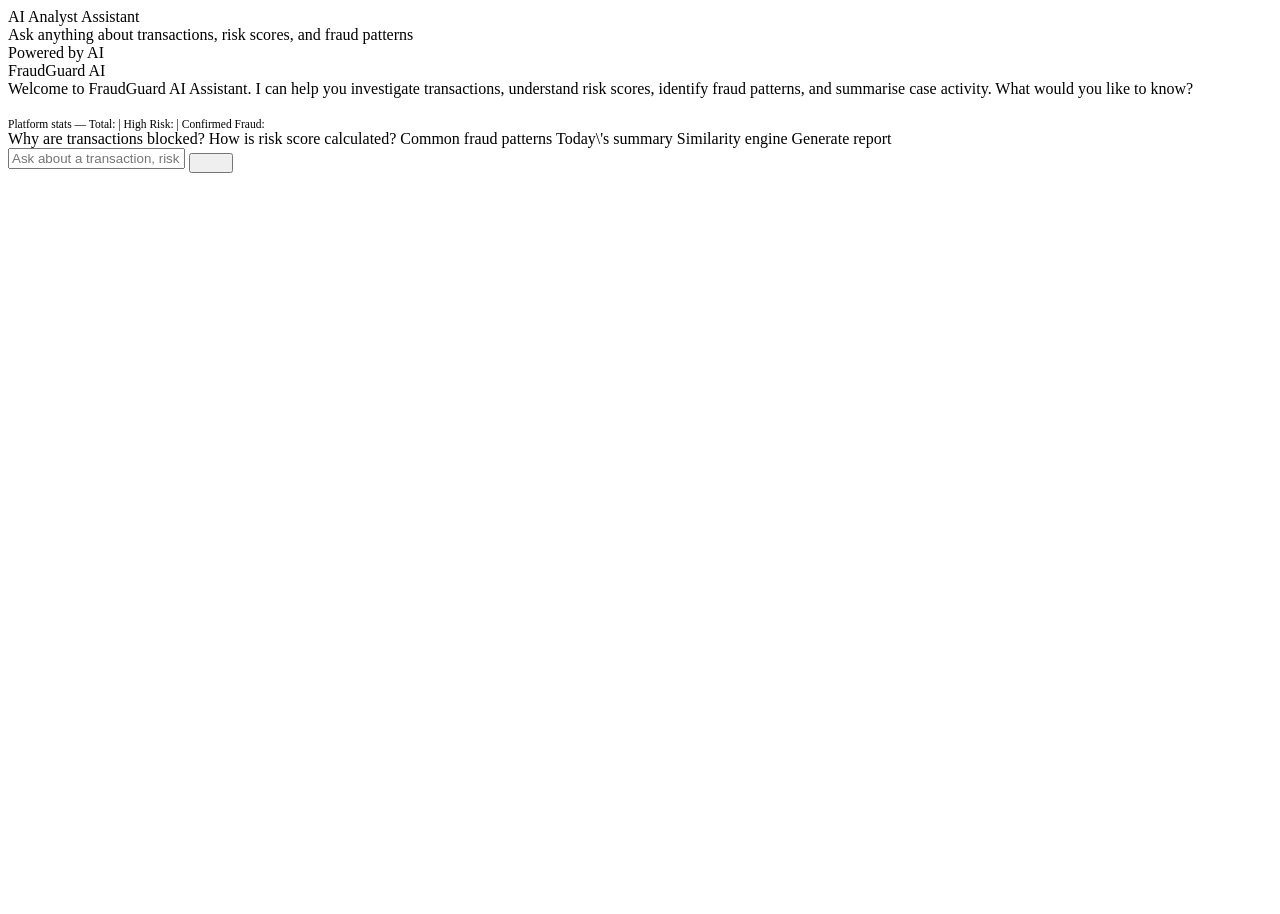
<file: target/classes/templates/chat/index.html>
<!DOCTYPE html>
<html lang="en" xmlns:th="http://www.thymeleaf.org">
<head th:replace="~{fragments/layout :: head('AI Assistant')}"></head>
<body style="display:flex;">
<div th:replace="~{fragments/layout :: sidebar}"></div>
<div class="main-content">
    <div class="topbar">
        <div>
            <div class="topbar-title">AI Analyst Assistant</div>
            <div class="topbar-breadcrumb">Ask anything about transactions, risk scores, and fraud patterns</div>
        </div>
        <div class="ms-auto">
            <span class="ai-badge"><i class="bi bi-robot"></i> Powered by AI</span>
        </div>
    </div>

    <div class="page-content" style="padding:0;display:flex;flex-direction:column;height:calc(100vh - 56px);">
        <div class="chat-messages" id="chatMessages">
            <!-- Welcome message -->
            <div class="message-ai">
                <div class="message-sender">FraudGuard AI</div>
                <div class="message-body">
                    Welcome to FraudGuard AI Assistant. I can help you investigate transactions, understand risk scores, identify fraud patterns, and summarise case activity. What would you like to know?
                    <div style="margin-top:10px;padding-top:10px;border-top:1px solid var(--border-color);font-size:0.72rem;color:var(--text-secondary);">
                        Platform stats — Total: <strong th:text="${stats.total}" style="color:var(--text-primary);"></strong> |
                        High Risk: <strong th:text="${stats.highRisk}" style="color:var(--accent-red);"></strong> |
                        Confirmed Fraud: <strong th:text="${stats.confirmedFraud}" style="color:var(--accent-yellow);"></strong>
                    </div>
                </div>
            </div>
        </div>

        <!-- Suggestions -->
        <div class="chat-suggestions">
            <span class="suggestion-pill" onclick="useSuggestion('Why are transactions getting blocked?')">Why are transactions blocked?</span>
            <span class="suggestion-pill" onclick="useSuggestion('Explain how the risk score is calculated')">How is risk score calculated?</span>
            <span class="suggestion-pill" onclick="useSuggestion('What are the most common fraud patterns?')">Common fraud patterns</span>
            <span class="suggestion-pill" onclick="useSuggestion('Summarize today\'s fraud activity')">Today\'s summary</span>
            <span class="suggestion-pill" onclick="useSuggestion('How does the Fraud Similarity Engine work?')">Similarity engine</span>
            <span class="suggestion-pill" onclick="useSuggestion('How do I generate an investigation report?')">Generate report</span>
        </div>

        <!-- Input -->
        <div class="chat-input-area">
            <form id="chatForm" class="d-flex gap-2 w-100">
                <input type="text" id="chatInput" class="form-control-dark flex-fill"
                       placeholder="Ask about a transaction, risk score, fraud pattern..."
                       autocomplete="off"/>
                <button type="submit" class="btn-primary-custom" style="padding:8px 20px;">
                    <i class="bi bi-send-fill"></i>
                </button>
            </form>
        </div>
    </div>
</div>
<div th:replace="~{fragments/layout :: scripts}"></div>
</body>
</html>
</file>
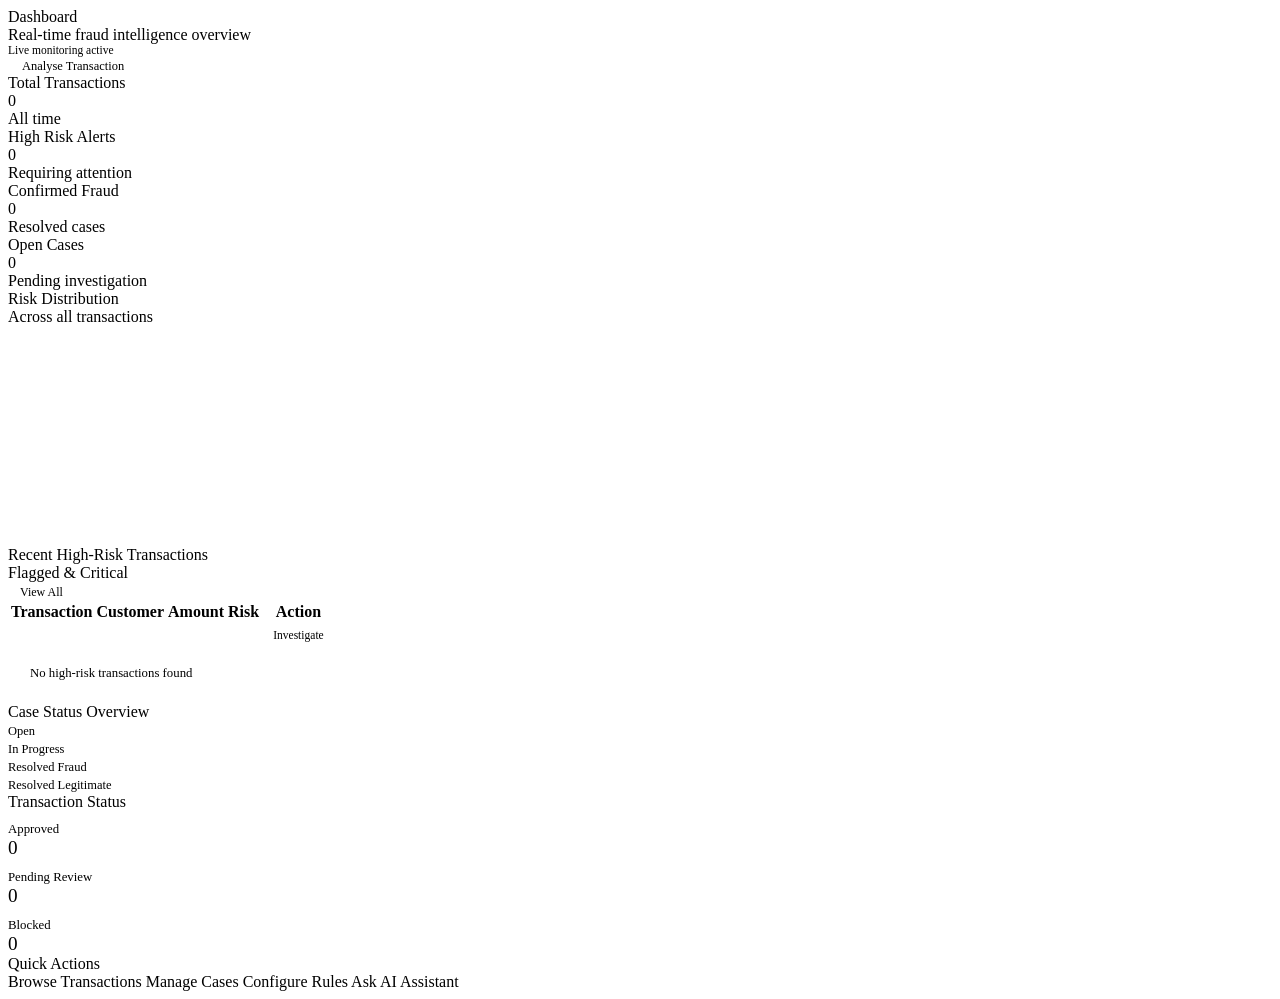
<file: target/classes/templates/dashboard/index.html>
<!DOCTYPE html>
<html lang="en" xmlns:th="http://www.thymeleaf.org" xmlns:sec="http://www.thymeleaf.org/extras/spring-security">
<head th:replace="~{fragments/layout :: head('Dashboard')}"></head>
<body style="display:flex;">

<div th:replace="~{fragments/layout :: sidebar}"></div>

<div class="main-content">
    <div class="topbar">
        <div>
            <div class="topbar-title">Dashboard</div>
            <div class="topbar-breadcrumb">Real-time fraud intelligence overview</div>
        </div>
        <div class="ms-auto d-flex align-items-center gap-3">
            <div style="font-size:0.72rem;color:var(--text-secondary);">
                <i class="bi bi-circle-fill text-accent-green" style="font-size:0.5rem;"></i>
                Live monitoring active
            </div>
            <a th:href="@{/transactions}" class="btn-primary-custom" style="padding:6px 14px;font-size:0.78rem;">
                <i class="bi bi-plus-lg"></i> Analyse Transaction
            </a>
        </div>
    </div>

    <div class="page-content">
        <!-- Flash messages -->
        <div th:if="${success}" class="alert-custom alert-success"><i class="bi bi-check-circle-fill"></i> <span th:text="${success}"></span></div>
        <div th:if="${error}" class="alert-custom alert-error"><i class="bi bi-exclamation-triangle-fill"></i> <span th:text="${error}"></span></div>

        <!-- KPI Cards -->
        <div class="row g-3 mb-4">
            <div class="col-6 col-lg-3">
                <div class="stat-card">
                    <div class="d-flex align-items-center justify-content-between">
                        <div>
                            <div class="stat-label">Total Transactions</div>
                            <div class="stat-value" th:text="${stats.total}">0</div>
                            <div class="stat-sub">All time</div>
                        </div>
                        <div class="stat-icon" style="background:var(--accent-blue-dim);color:var(--accent-blue);">
                            <i class="bi bi-arrow-left-right"></i>
                        </div>
                    </div>
                </div>
            </div>
            <div class="col-6 col-lg-3">
                <div class="stat-card">
                    <div class="d-flex align-items-center justify-content-between">
                        <div>
                            <div class="stat-label">High Risk Alerts</div>
                            <div class="stat-value text-accent-red" th:text="${stats.highRisk}">0</div>
                            <div class="stat-sub">Requiring attention</div>
                        </div>
                        <div class="stat-icon" style="background:var(--accent-red-dim);color:var(--accent-red);">
                            <i class="bi bi-exclamation-octagon-fill"></i>
                        </div>
                    </div>
                </div>
            </div>
            <div class="col-6 col-lg-3">
                <div class="stat-card">
                    <div class="d-flex align-items-center justify-content-between">
                        <div>
                            <div class="stat-label">Confirmed Fraud</div>
                            <div class="stat-value text-accent-yellow" th:text="${stats.confirmedFraud}">0</div>
                            <div class="stat-sub">Resolved cases</div>
                        </div>
                        <div class="stat-icon" style="background:var(--accent-yellow-dim);color:var(--accent-yellow);">
                            <i class="bi bi-shield-x"></i>
                        </div>
                    </div>
                </div>
            </div>
            <div class="col-6 col-lg-3">
                <div class="stat-card">
                    <div class="d-flex align-items-center justify-content-between">
                        <div>
                            <div class="stat-label">Open Cases</div>
                            <div class="stat-value text-accent-purple" th:text="${caseStats.open}">0</div>
                            <div class="stat-sub">Pending investigation</div>
                        </div>
                        <div class="stat-icon" style="background:var(--accent-purple-dim);color:var(--accent-purple);">
                            <i class="bi bi-folder2-open"></i>
                        </div>
                    </div>
                </div>
            </div>
        </div>

        <!-- Second row: chart + recent alerts -->
        <div class="row g-3 mb-4">
            <div class="col-lg-5">
                <div class="card-dark h-100">
                    <div class="card-header-custom">
                        <div>
                            <div class="card-title">Risk Distribution</div>
                            <div class="card-subtitle">Across all transactions</div>
                        </div>
                    </div>
                    <div style="height:220px;position:relative;">
                        <canvas id="riskChart"></canvas>
                    </div>
                    <!-- Inject chart data -->
                    <script th:inline="javascript">
                        var labels = [], values = [];
                        /*[[${stats.riskDistribution}]]*/ var dist = [];
                        dist.forEach(row => { labels.push(String(row[0])); values.push(Number(row[1])); });
                        window._riskData = { labels, values };
                    </script>
                </div>
            </div>

            <div class="col-lg-7">
                <div class="card-dark h-100">
                    <div class="card-header-custom">
                        <div>
                            <div class="card-title">Recent High-Risk Transactions</div>
                            <div class="card-subtitle">Flagged &amp; Critical</div>
                        </div>
                        <a th:href="@{/transactions?riskLevel=HIGH}" class="btn-outline-custom" style="padding:5px 12px;font-size:0.75rem;">View All</a>
                    </div>
                    <table class="table-dark-custom w-100">
                        <thead>
                        <tr>
                            <th>Transaction</th>
                            <th>Customer</th>
                            <th>Amount</th>
                            <th>Risk</th>
                            <th>Action</th>
                        </tr>
                        </thead>
                        <tbody>
                        <tr th:each="tx : ${stats.recentHighRisk}">
                            <td><span class="txn-id" th:text="${tx.transactionId}"></span></td>
                            <td style="font-size:0.8rem;" th:text="${tx.customerName}"></td>
                            <td style="font-size:0.8rem;" th:text="${#numbers.formatDecimal(tx.amount,1,2) + ' ' + tx.currency}"></td>
                            <td>
                                <span class="risk-badge" th:classappend="'risk-' + ${tx.riskLevel}" th:text="${tx.riskLevel}"></span>
                            </td>
                            <td>
                                <a th:href="@{/transactions/{id}(id=${tx.transactionId})}" class="btn-outline-custom" style="padding:3px 10px;font-size:0.72rem;">
                                    Investigate
                                </a>
                            </td>
                        </tr>
                        <tr th:if="${#lists.isEmpty(stats.recentHighRisk)}">
                            <td colspan="5" class="text-center" style="color:var(--text-muted);font-size:0.8rem;padding:20px;">No high-risk transactions found</td>
                        </tr>
                        </tbody>
                    </table>
                </div>
            </div>
        </div>

        <!-- Case stats -->
        <div class="row g-3">
            <div class="col-lg-4">
                <div class="card-dark">
                    <div class="card-title mb-3">Case Status Overview</div>
                    <div class="d-flex flex-column gap-3">
                        <div>
                            <div class="d-flex justify-content-between mb-1">
                                <span style="font-size:0.78rem;color:var(--text-secondary);">Open</span>
                                <span style="font-size:0.78rem;font-weight:700;" th:text="${caseStats.open}" class="text-accent-yellow"></span>
                            </div>
                            <div class="progress-dark"><div class="progress-bar bg-warning" th:style="'width:' + ${caseStats.open * 20} + '%'"></div></div>
                        </div>
                        <div>
                            <div class="d-flex justify-content-between mb-1">
                                <span style="font-size:0.78rem;color:var(--text-secondary);">In Progress</span>
                                <span style="font-size:0.78rem;font-weight:700;" th:text="${caseStats.inProgress}" class="text-accent-blue"></span>
                            </div>
                            <div class="progress-dark"><div class="progress-bar bg-primary" th:style="'width:' + ${caseStats.inProgress * 20} + '%'"></div></div>
                        </div>
                        <div>
                            <div class="d-flex justify-content-between mb-1">
                                <span style="font-size:0.78rem;color:var(--text-secondary);">Resolved Fraud</span>
                                <span style="font-size:0.78rem;font-weight:700;" th:text="${caseStats.resolvedFraud}" class="text-accent-red"></span>
                            </div>
                            <div class="progress-dark"><div class="progress-bar bg-danger" th:style="'width:' + ${caseStats.resolvedFraud * 20} + '%'"></div></div>
                        </div>
                        <div>
                            <div class="d-flex justify-content-between mb-1">
                                <span style="font-size:0.78rem;color:var(--text-secondary);">Resolved Legitimate</span>
                                <span style="font-size:0.78rem;font-weight:700;" th:text="${caseStats.resolvedLegitimate}" class="text-accent-green"></span>
                            </div>
                            <div class="progress-dark"><div class="progress-bar bg-success" th:style="'width:' + ${caseStats.resolvedLegitimate * 20} + '%'"></div></div>
                        </div>
                    </div>
                </div>
            </div>

            <div class="col-lg-4">
                <div class="card-dark">
                    <div class="card-title mb-3">Transaction Status</div>
                    <div class="d-flex flex-column gap-3">
                        <div class="d-flex align-items-center justify-content-between">
                            <div class="d-flex align-items-center gap-2">
                                <div style="width:8px;height:8px;border-radius:50%;background:var(--accent-green);"></div>
                                <span style="font-size:0.8rem;color:var(--text-secondary);">Approved</span>
                            </div>
                            <span class="stat-value" style="font-size:1.2rem;" th:text="${stats.approved}">0</span>
                        </div>
                        <div class="d-flex align-items-center justify-content-between">
                            <div class="d-flex align-items-center gap-2">
                                <div style="width:8px;height:8px;border-radius:50%;background:var(--accent-yellow);"></div>
                                <span style="font-size:0.8rem;color:var(--text-secondary);">Pending Review</span>
                            </div>
                            <span class="stat-value" style="font-size:1.2rem;" th:text="${stats.pending}">0</span>
                        </div>
                        <div class="d-flex align-items-center justify-content-between">
                            <div class="d-flex align-items-center gap-2">
                                <div style="width:8px;height:8px;border-radius:50%;background:var(--accent-red);"></div>
                                <span style="font-size:0.8rem;color:var(--text-secondary);">Blocked</span>
                            </div>
                            <span class="stat-value" style="font-size:1.2rem;" th:text="${stats.blocked}">0</span>
                        </div>
                    </div>
                </div>
            </div>

            <div class="col-lg-4">
                <div class="card-dark">
                    <div class="card-title mb-3">Quick Actions</div>
                    <div class="d-flex flex-column gap-2">
                        <a th:href="@{/transactions}" class="btn-outline-custom justify-content-start">
                            <i class="bi bi-search"></i> Browse Transactions
                        </a>
                        <a th:href="@{/cases}" class="btn-outline-custom justify-content-start">
                            <i class="bi bi-folder2-open"></i> Manage Cases
                        </a>
                        <a th:href="@{/rules}" class="btn-outline-custom justify-content-start">
                            <i class="bi bi-sliders"></i> Configure Rules
                        </a>
                        <a th:href="@{/chat}" class="btn-primary-custom justify-content-start">
                            <i class="bi bi-robot"></i> Ask AI Assistant
                        </a>
                    </div>
                </div>
            </div>
        </div>
    </div>
</div>

<div th:replace="~{fragments/layout :: scripts}"></div>
</body>
</html>
</file>
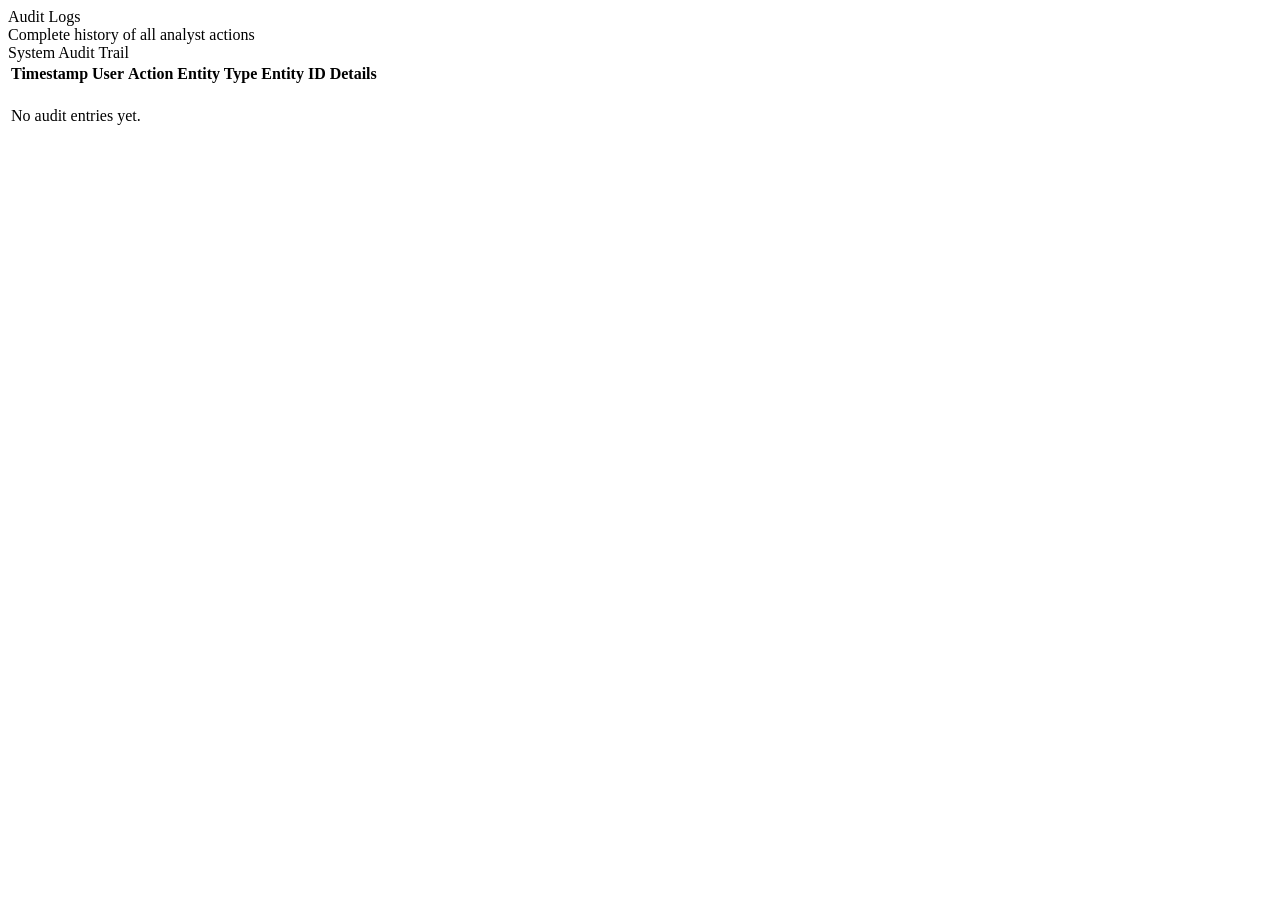
<file: target/classes/templates/audit/list.html>
<!DOCTYPE html>
<html lang="en" xmlns:th="http://www.thymeleaf.org">
<head th:replace="~{fragments/layout :: head('Audit Logs')}"></head>
<body style="display:flex;">
<div th:replace="~{fragments/layout :: sidebar}"></div>
<div class="main-content">
    <div class="topbar">
        <div>
            <div class="topbar-title">Audit Logs</div>
            <div class="topbar-breadcrumb">Complete history of all analyst actions</div>
        </div>
    </div>
    <div class="page-content">
        <div class="card-dark">
            <div class="card-header-custom">
                <div class="card-title">System Audit Trail</div>
            </div>
            <div style="overflow-x:auto;">
                <table class="table-dark-custom">
                    <thead>
                    <tr>
                        <th>Timestamp</th>
                        <th>User</th>
                        <th>Action</th>
                        <th>Entity Type</th>
                        <th>Entity ID</th>
                        <th>Details</th>
                    </tr>
                    </thead>
                    <tbody>
                    <tr th:each="log : ${logs.content}">
                        <td style="font-size:0.72rem;color:var(--text-muted);white-space:nowrap;" th:text="${#temporals.format(log.timestamp, 'dd MMM yyyy HH:mm:ss')}"></td>
                        <td style="font-size:0.8rem;font-weight:600;" th:text="${log.username}"></td>
                        <td>
                            <span class="status-badge status-PENDING" style="font-size:0.65rem;" th:text="${log.action}"></span>
                        </td>
                        <td style="font-size:0.78rem;color:var(--text-secondary);" th:text="${log.entityType}"></td>
                        <td><span class="txn-id" style="font-size:0.72rem;" th:text="${log.entityId}"></span></td>
                        <td style="font-size:0.78rem;color:var(--text-secondary);max-width:280px;overflow:hidden;text-overflow:ellipsis;white-space:nowrap;" th:text="${log.details}"></td>
                    </tr>
                    <tr th:if="${logs.content.isEmpty()}">
                        <td colspan="6">
                            <div class="empty-state">
                                <i class="bi bi-journal-text"></i>
                                <p>No audit entries yet.</p>
                            </div>
                        </td>
                    </tr>
                    </tbody>
                </table>
            </div>
            <div class="d-flex justify-content-between align-items-center mt-3" style="font-size:0.75rem;color:var(--text-secondary);">
                <span th:text="'Page ' + (${currentPage}+1) + ' of ' + ${logs.totalPages}"></span>
                <div class="pagination-custom">
                    <a th:href="@{/audit(page=${currentPage-1})}" class="page-btn" th:classappend="${currentPage == 0} ? 'disabled'"><i class="bi bi-chevron-left"></i></a>
                    <a th:href="@{/audit(page=${currentPage+1})}" class="page-btn" th:classappend="${currentPage + 1 >= logs.totalPages} ? 'disabled'"><i class="bi bi-chevron-right"></i></a>
                </div>
            </div>
        </div>
    </div>
</div>
<div th:replace="~{fragments/layout :: scripts}"></div>
</body>
</html>
</file>
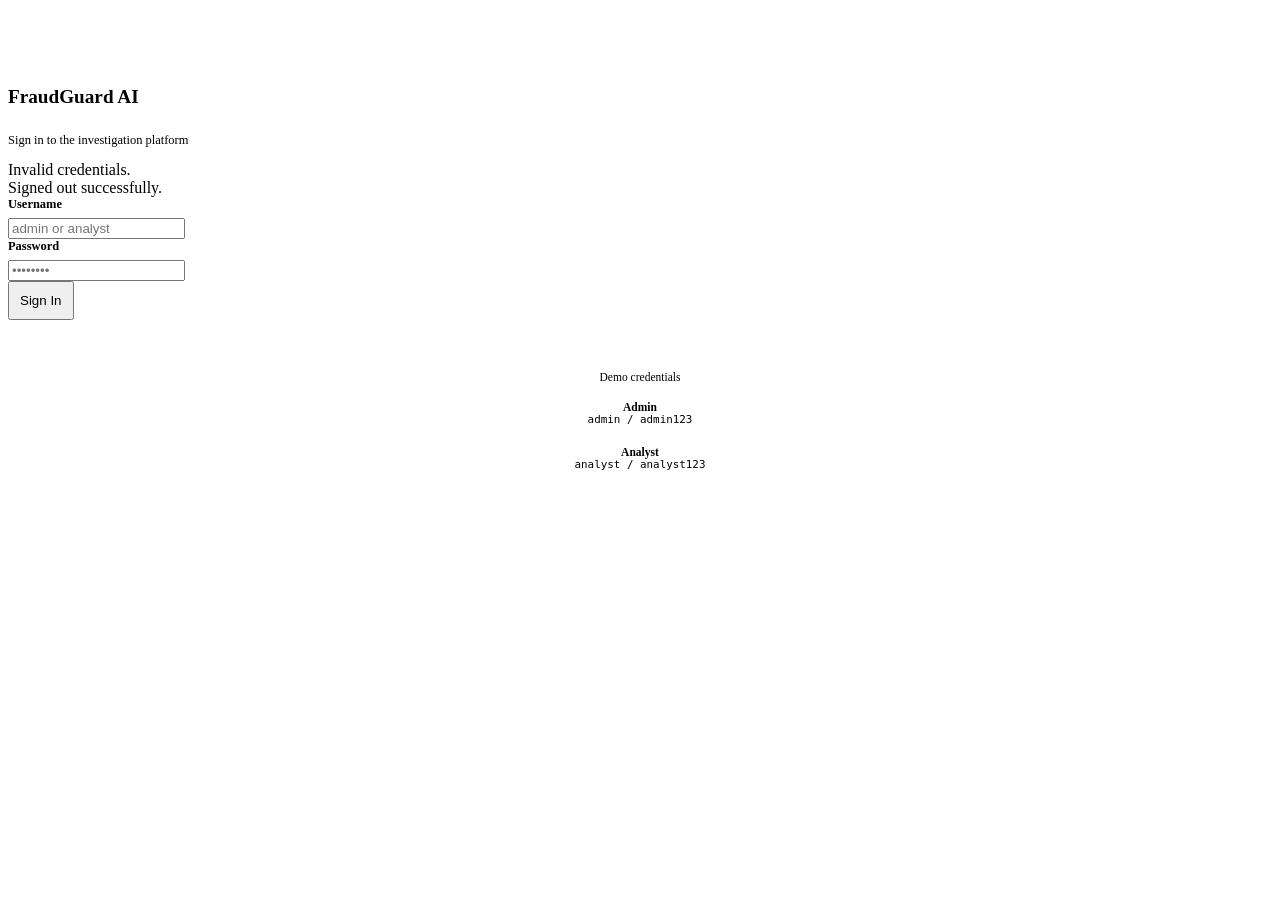
<file: target/classes/templates/auth/login.html>
<!DOCTYPE html>
<html lang="en" xmlns:th="http://www.thymeleaf.org">
<head th:replace="~{fragments/layout :: head('Sign In')}"></head>
<body class="login-page">
<div class="login-card">
    <div class="text-center mb-4">
        <div class="brand-icon mx-auto mb-3" style="width:52px;height:52px;font-size:22px;">
            <i class="bi bi-shield-fill-check"></i>
        </div>
        <h4 style="font-size:1.2rem;font-weight:700;color:var(--text-primary)">FraudGuard AI</h4>
        <p style="font-size:0.78rem;color:var(--text-secondary)">Sign in to the investigation platform</p>
    </div>

    <div th:if="${error}" class="alert-custom alert-error">
        <i class="bi bi-exclamation-triangle-fill"></i>
        <span th:text="${error}">Invalid credentials.</span>
    </div>
    <div th:if="${logout}" class="alert-custom alert-success">
        <i class="bi bi-check-circle-fill"></i>
        <span th:text="${logout}">Signed out successfully.</span>
    </div>

    <form th:action="@{/login}" method="post">
        <div class="mb-3">
            <label style="font-size:0.78rem;font-weight:600;color:var(--text-secondary);display:block;margin-bottom:6px;">Username</label>
            <input type="text" name="username" class="form-control-dark w-100"
                   placeholder="admin or analyst" autocomplete="username" required/>
        </div>
        <div class="mb-4">
            <label style="font-size:0.78rem;font-weight:600;color:var(--text-secondary);display:block;margin-bottom:6px;">Password</label>
            <input type="password" name="password" class="form-control-dark w-100"
                   placeholder="••••••••" autocomplete="current-password" required/>
        </div>
        <button type="submit" class="btn-primary-custom w-100 justify-content-center" style="padding:10px;">
            <i class="bi bi-box-arrow-in-right"></i> Sign In
        </button>
    </form>

    <div style="margin-top:24px;padding-top:16px;border-top:1px solid var(--border-color);">
        <p style="font-size:0.72rem;color:var(--text-muted);text-align:center;margin-bottom:8px;">Demo credentials</p>
        <div class="d-flex gap-2">
            <div style="flex:1;background:var(--bg-secondary);border:1px solid var(--border-color);border-radius:8px;padding:10px;text-align:center;">
                <div style="font-size:0.72rem;font-weight:700;color:var(--accent-blue)">Admin</div>
                <div style="font-size:0.68rem;color:var(--text-muted);font-family:'JetBrains Mono',monospace;">admin / admin123</div>
            </div>
            <div style="flex:1;background:var(--bg-secondary);border:1px solid var(--border-color);border-radius:8px;padding:10px;text-align:center;">
                <div style="font-size:0.72rem;font-weight:700;color:var(--accent-green)">Analyst</div>
                <div style="font-size:0.68rem;color:var(--text-muted);font-family:'JetBrains Mono',monospace;">analyst / analyst123</div>
            </div>
        </div>
    </div>
</div>
</body>
</html>
</file>
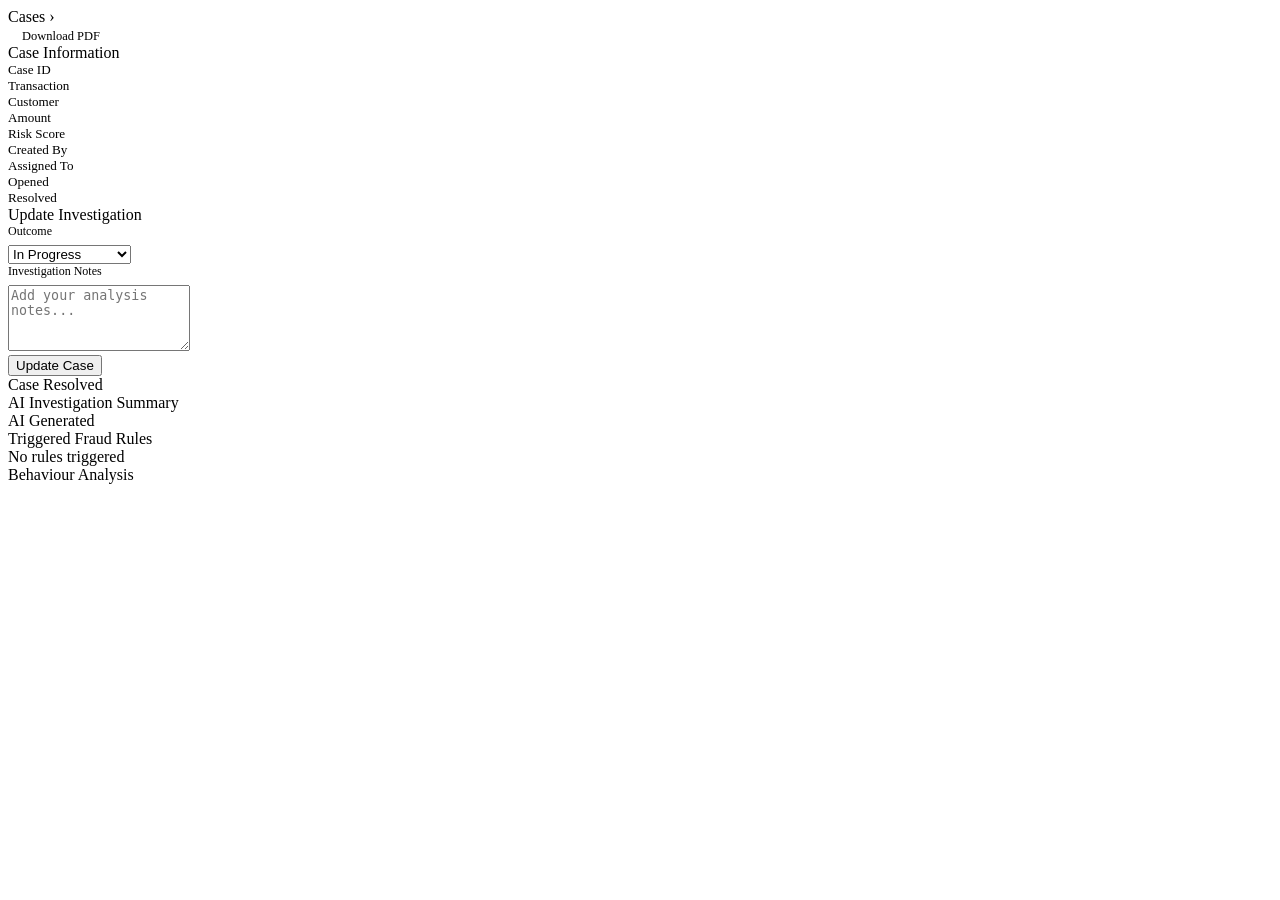
<file: target/classes/templates/cases/detail.html>
<!DOCTYPE html>
<html lang="en" xmlns:th="http://www.thymeleaf.org">
<head th:replace="~{fragments/layout :: head('Case Detail')}"></head>
<body style="display:flex;">
<div th:replace="~{fragments/layout :: sidebar}"></div>
<div class="main-content">
    <div class="topbar">
        <div>
            <div class="topbar-title" th:text="${fraudCase.caseId}"></div>
            <div class="topbar-breadcrumb">
                <a th:href="@{/cases}" style="color:var(--text-secondary);text-decoration:none;">Cases</a>
                &rsaquo; <span th:text="${fraudCase.caseId}"></span>
            </div>
        </div>
        <div class="ms-auto d-flex gap-2 align-items-center">
            <span class="risk-badge" th:classappend="'risk-' + ${fraudCase.priority}" th:text="${fraudCase.priority}"></span>
            <span class="status-badge" th:classappend="'status-' + ${fraudCase.transaction.status}" th:text="${fraudCase.status}"></span>
            <a th:href="@{/reports/transaction/{id}/pdf(id=${fraudCase.transaction.transactionId})}"
               class="btn-outline-custom" style="padding:6px 14px;font-size:0.78rem;" target="_blank">
                <i class="bi bi-file-earmark-pdf"></i> Download PDF
            </a>
        </div>
    </div>
    <div class="page-content">
        <div th:if="${success}" class="alert-custom alert-success"><i class="bi bi-check-circle-fill"></i> <span th:text="${success}"></span></div>
        <div th:if="${error}" class="alert-custom alert-error"><i class="bi bi-exclamation-triangle-fill"></i> <span th:text="${error}"></span></div>

        <div class="row g-3">
            <div class="col-lg-4">
                <!-- Case info -->
                <div class="card-dark mb-3">
                    <div class="section-title">Case Information</div>
                    <div class="d-flex flex-column gap-2" style="font-size:0.82rem;">
                        <div class="d-flex justify-content-between">
                            <span style="color:var(--text-secondary);">Case ID</span>
                            <span class="mono" th:text="${fraudCase.caseId}"></span>
                        </div>
                        <div class="d-flex justify-content-between">
                            <span style="color:var(--text-secondary);">Transaction</span>
                            <a th:href="@{/transactions/{id}(id=${fraudCase.transaction.transactionId})}"
                               class="txn-id" th:text="${fraudCase.transaction.transactionId}"></a>
                        </div>
                        <div class="d-flex justify-content-between">
                            <span style="color:var(--text-secondary);">Customer</span>
                            <span th:text="${fraudCase.transaction.customerName}"></span>
                        </div>
                        <div class="d-flex justify-content-between">
                            <span style="color:var(--text-secondary);">Amount</span>
                            <span style="font-weight:700;" th:text="${#numbers.formatDecimal(fraudCase.transaction.amount,1,2) + ' ' + fraudCase.transaction.currency}"></span>
                        </div>
                        <div class="d-flex justify-content-between">
                            <span style="color:var(--text-secondary);">Risk Score</span>
                            <span style="font-weight:700;" th:text="${fraudCase.transaction.riskScore + '/100'}"></span>
                        </div>
                        <div class="d-flex justify-content-between">
                            <span style="color:var(--text-secondary);">Created By</span>
                            <span th:text="${fraudCase.createdBy}"></span>
                        </div>
                        <div class="d-flex justify-content-between">
                            <span style="color:var(--text-secondary);">Assigned To</span>
                            <span th:text="${fraudCase.assignedTo}"></span>
                        </div>
                        <div class="d-flex justify-content-between">
                            <span style="color:var(--text-secondary);">Opened</span>
                            <span th:text="${#temporals.format(fraudCase.createdAt, 'dd MMM yyyy HH:mm')}"></span>
                        </div>
                        <div class="d-flex justify-content-between" th:if="${fraudCase.resolvedAt != null}">
                            <span style="color:var(--text-secondary);">Resolved</span>
                            <span th:text="${#temporals.format(fraudCase.resolvedAt, 'dd MMM yyyy HH:mm')}"></span>
                        </div>
                    </div>
                </div>

                <!-- Update case -->
                <div class="card-dark" th:if="${!fraudCase.status.name().startsWith('RESOLVED')}">
                    <div class="section-title">Update Investigation</div>
                    <form th:action="@{/cases/{id}/update(id=${fraudCase.caseId})}" method="post">
                        <div class="mb-3">
                            <label style="font-size:0.75rem;color:var(--text-secondary);display:block;margin-bottom:6px;">Outcome</label>
                            <select name="outcome" class="form-select-dark w-100">
                                <option value="IN_PROGRESS">In Progress</option>
                                <option value="FRAUD">Confirmed Fraud</option>
                                <option value="LEGITIMATE">Legitimate</option>
                                <option value="FALSE_POSITIVE">False Positive</option>
                            </select>
                        </div>
                        <div class="mb-3">
                            <label style="font-size:0.75rem;color:var(--text-secondary);display:block;margin-bottom:6px;">Investigation Notes</label>
                            <textarea name="notes" rows="4" class="form-control-dark w-100"
                                      placeholder="Add your analysis notes..."
                                      th:text="${fraudCase.notes}"></textarea>
                        </div>
                        <button type="submit" class="btn-primary-custom w-100 justify-content-center">
                            <i class="bi bi-check-lg"></i> Update Case
                        </button>
                    </form>
                </div>
                <div class="card-dark" th:if="${fraudCase.status.name().startsWith('RESOLVED')}">
                    <div class="section-title">Case Resolved</div>
                    <div style="font-size:0.82rem;color:var(--text-secondary);" th:text="${fraudCase.notes != null ? fraudCase.notes : 'No notes added.'}"></div>
                </div>
            </div>

            <div class="col-lg-8">
                <!-- AI Investigation Summary -->
                <div class="card-dark mb-3">
                    <div class="d-flex align-items-center justify-content-between mb-3">
                        <div class="section-title mb-0">AI Investigation Summary</div>
                        <span class="ai-badge"><i class="bi bi-robot"></i> AI Generated</span>
                    </div>
                    <div class="ai-summary" th:text="${fraudCase.investigationSummary != null ? fraudCase.investigationSummary : 'No AI summary available for this case.'}"></div>
                </div>

                <!-- Triggered rules -->
                <div class="card-dark mb-3">
                    <div class="section-title">Triggered Fraud Rules</div>
                    <div th:if="${fraudCase.transaction.triggeredRules != null && !fraudCase.transaction.triggeredRules.isEmpty()}">
                        <div class="d-flex flex-wrap gap-2">
                            <span th:each="rule : ${#strings.arraySplit(fraudCase.transaction.triggeredRules, ',')}"
                                  class="risk-badge risk-HIGH" style="font-size:0.72rem;" th:text="${#strings.trim(rule)}"></span>
                        </div>
                    </div>
                    <div th:if="${fraudCase.transaction.triggeredRules == null || fraudCase.transaction.triggeredRules.isEmpty()}">
                        <span class="risk-badge risk-LOW">No rules triggered</span>
                    </div>
                </div>

                <!-- Behaviour -->
                <div class="card-dark">
                    <div class="section-title">Behaviour Analysis</div>
                    <p style="font-size:0.82rem;color:var(--text-secondary);line-height:1.7;margin:0;"
                       th:text="${fraudCase.transaction.behaviourFindings != null ? fraudCase.transaction.behaviourFindings : 'No behaviour data available.'}"></p>
                </div>
            </div>
        </div>
    </div>
</div>
<div th:replace="~{fragments/layout :: scripts}"></div>
</body>
</html>
</file>
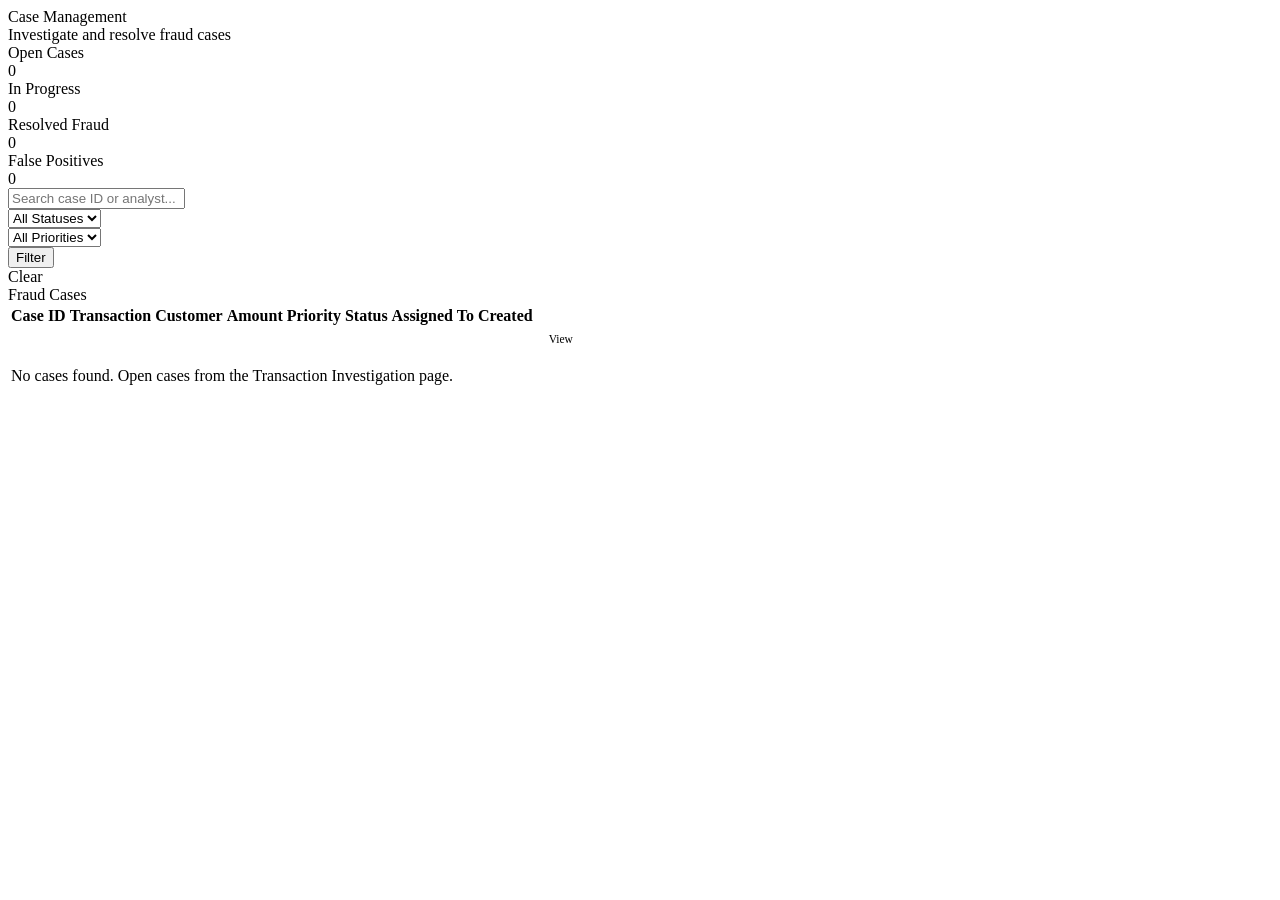
<file: target/classes/templates/cases/list.html>
<!DOCTYPE html>
<html lang="en" xmlns:th="http://www.thymeleaf.org">
<head th:replace="~{fragments/layout :: head('Case Management')}"></head>
<body style="display:flex;">
<div th:replace="~{fragments/layout :: sidebar}"></div>
<div class="main-content">
    <div class="topbar">
        <div>
            <div class="topbar-title">Case Management</div>
            <div class="topbar-breadcrumb">Investigate and resolve fraud cases</div>
        </div>
    </div>
    <div class="page-content">
        <div th:if="${success}" class="alert-custom alert-success"><i class="bi bi-check-circle-fill"></i> <span th:text="${success}"></span></div>

        <!-- Stats row -->
        <div class="row g-3 mb-4">
            <div class="col-6 col-lg-3">
                <div class="stat-card">
                    <div class="stat-label">Open Cases</div>
                    <div class="stat-value text-accent-yellow" th:text="${stats.open}">0</div>
                </div>
            </div>
            <div class="col-6 col-lg-3">
                <div class="stat-card">
                    <div class="stat-label">In Progress</div>
                    <div class="stat-value text-accent-blue" th:text="${stats.inProgress}">0</div>
                </div>
            </div>
            <div class="col-6 col-lg-3">
                <div class="stat-card">
                    <div class="stat-label">Resolved Fraud</div>
                    <div class="stat-value text-accent-red" th:text="${stats.resolvedFraud}">0</div>
                </div>
            </div>
            <div class="col-6 col-lg-3">
                <div class="stat-card">
                    <div class="stat-label">False Positives</div>
                    <div class="stat-value text-accent-purple" th:text="${stats.falsePositive}">0</div>
                </div>
            </div>
        </div>

        <!-- Filters -->
        <div class="card-dark mb-4">
            <form method="get" th:action="@{/cases}" class="row g-2 align-items-end">
                <div class="col-md-4">
                    <input type="text" name="search" th:value="${search}" class="form-control-dark w-100" placeholder="Search case ID or analyst..."/>
                </div>
                <div class="col-md-2">
                    <select name="status" class="form-select-dark w-100">
                        <option value="">All Statuses</option>
                        <option th:each="s : ${statuses}" th:value="${s}" th:text="${s}" th:selected="${selectedStatus == s.name()}"></option>
                    </select>
                </div>
                <div class="col-md-2">
                    <select name="priority" class="form-select-dark w-100">
                        <option value="">All Priorities</option>
                        <option th:each="p : ${priorities}" th:value="${p}" th:text="${p}" th:selected="${selectedPriority == p.name()}"></option>
                    </select>
                </div>
                <div class="col-md-2">
                    <button type="submit" class="btn-primary-custom w-100 justify-content-center"><i class="bi bi-search"></i> Filter</button>
                </div>
                <div class="col-md-2">
                    <a th:href="@{/cases}" class="btn-outline-custom w-100 justify-content-center">Clear</a>
                </div>
            </form>
        </div>

        <!-- Table -->
        <div class="card-dark">
            <div class="card-header-custom">
                <div class="card-title">Fraud Cases <span class="card-subtitle ms-2" th:text="'(' + ${cases.totalElements} + ' total)'"></span></div>
            </div>
            <div style="overflow-x:auto;">
                <table class="table-dark-custom">
                    <thead>
                    <tr>
                        <th>Case ID</th>
                        <th>Transaction</th>
                        <th>Customer</th>
                        <th>Amount</th>
                        <th>Priority</th>
                        <th>Status</th>
                        <th>Assigned To</th>
                        <th>Created</th>
                        <th></th>
                    </tr>
                    </thead>
                    <tbody>
                    <tr th:each="fc : ${cases.content}">
                        <td><span class="txn-id" th:text="${fc.caseId}"></span></td>
                        <td><span class="txn-id" style="font-size:0.72rem;" th:text="${fc.transaction.transactionId}"></span></td>
                        <td style="font-size:0.82rem;" th:text="${fc.transaction.customerName}"></td>
                        <td style="font-size:0.82rem;font-weight:600;" th:text="${#numbers.formatDecimal(fc.transaction.amount,1,2) + ' ' + fc.transaction.currency}"></td>
                        <td>
                            <span class="risk-badge" th:classappend="'risk-' + ${fc.priority}" th:text="${fc.priority}"></span>
                        </td>
                        <td>
                            <span class="status-badge" th:classappend="'status-' + ${fc.transaction.status}" th:text="${fc.status}"></span>
                        </td>
                        <td style="font-size:0.8rem;" th:text="${fc.assignedTo}"></td>
                        <td style="font-size:0.72rem;color:var(--text-muted);" th:text="${#temporals.format(fc.createdAt, 'dd MMM HH:mm')}"></td>
                        <td>
                            <a th:href="@{/cases/{id}(id=${fc.caseId})}" class="btn-outline-custom" style="padding:4px 12px;font-size:0.72rem;">
                                <i class="bi bi-eye"></i> View
                            </a>
                        </td>
                    </tr>
                    <tr th:if="${cases.content.isEmpty()}">
                        <td colspan="9">
                            <div class="empty-state">
                                <i class="bi bi-folder2"></i>
                                <p>No cases found. Open cases from the Transaction Investigation page.</p>
                            </div>
                        </td>
                    </tr>
                    </tbody>
                </table>
            </div>
            <div class="d-flex justify-content-between align-items-center mt-3" style="font-size:0.75rem;color:var(--text-secondary);">
                <span th:text="'Page ' + (${currentPage}+1) + ' of ' + ${cases.totalPages}"></span>
                <div class="pagination-custom">
                    <a th:href="@{/cases(page=${currentPage-1})}" class="page-btn" th:classappend="${currentPage == 0} ? 'disabled'"><i class="bi bi-chevron-left"></i></a>
                    <a th:href="@{/cases(page=${currentPage+1})}" class="page-btn" th:classappend="${currentPage + 1 >= cases.totalPages} ? 'disabled'"><i class="bi bi-chevron-right"></i></a>
                </div>
            </div>
        </div>
    </div>
</div>
<div th:replace="~{fragments/layout :: scripts}"></div>
</body>
</html>
</file>
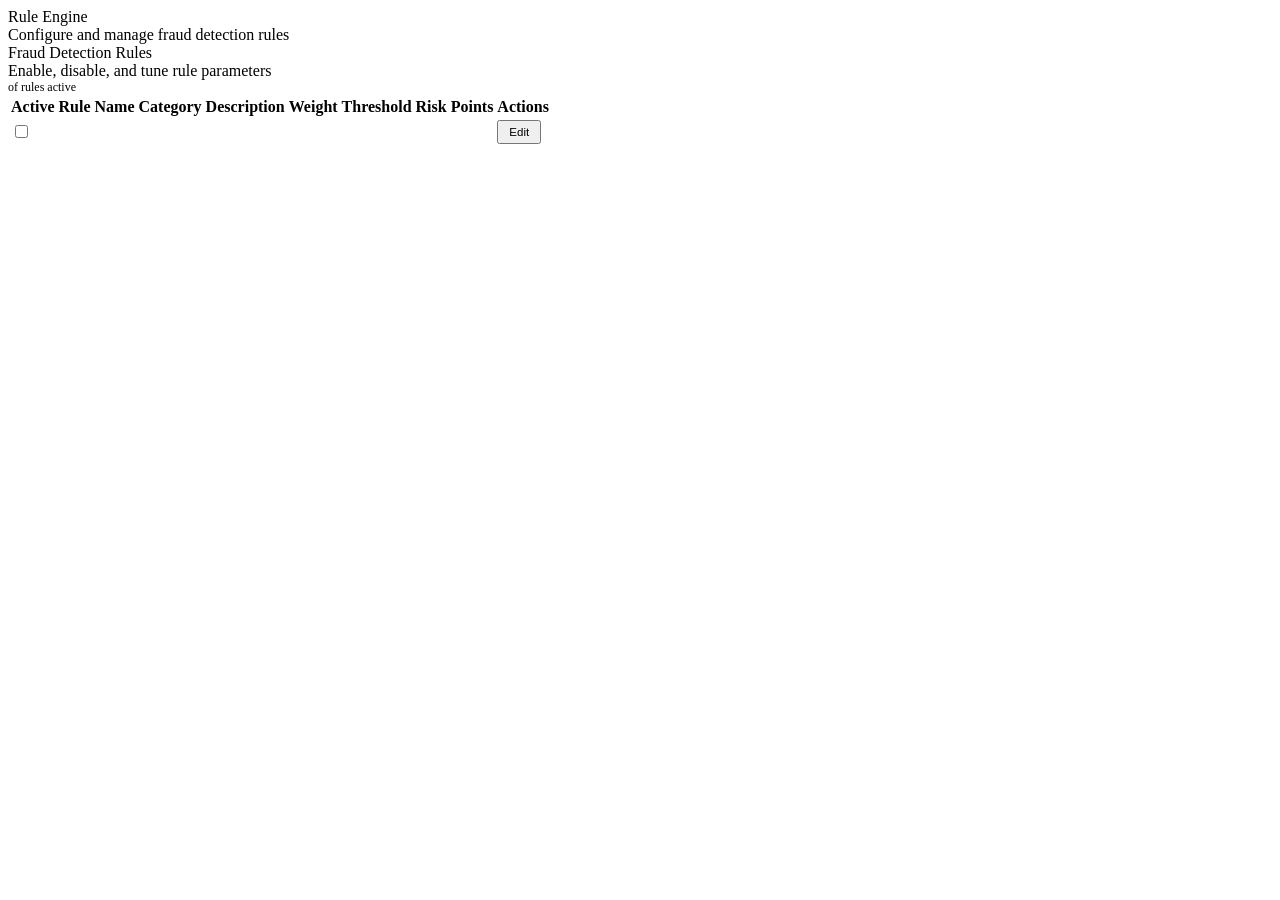
<file: target/classes/templates/rules/list.html>
<!DOCTYPE html>
<html lang="en" xmlns:th="http://www.thymeleaf.org">
<head th:replace="~{fragments/layout :: head('Rule Engine')}"></head>
<body style="display:flex;">
<div th:replace="~{fragments/layout :: sidebar}"></div>
<div class="main-content">
    <div class="topbar">
        <div>
            <div class="topbar-title">Rule Engine</div>
            <div class="topbar-breadcrumb">Configure and manage fraud detection rules</div>
        </div>
    </div>
    <div class="page-content">
        <div th:if="${success}" class="alert-custom alert-success"><i class="bi bi-check-circle-fill"></i> <span th:text="${success}"></span></div>

        <div class="card-dark">
            <div class="card-header-custom">
                <div>
                    <div class="card-title">Fraud Detection Rules</div>
                    <div class="card-subtitle">Enable, disable, and tune rule parameters</div>
                </div>
                <div style="font-size:0.75rem;color:var(--text-secondary);">
                    <span th:text="${activeCount}"></span> of <span th:text="${#lists.size(rules)}"></span> rules active
                </div>
            </div>

            <table class="table-dark-custom">
                <thead>
                <tr>
                    <th>Active</th>
                    <th>Rule Name</th>
                    <th>Category</th>
                    <th>Description</th>
                    <th>Weight</th>
                    <th>Threshold</th>
                    <th>Risk Points</th>
                    <th>Actions</th>
                </tr>
                </thead>
                <tbody>
                <tr th:each="rule : ${rules}">
                    <td>
                        <form th:action="@{/rules/{id}/toggle(id=${rule.id})}" method="post" style="display:inline;">
                            <label class="toggle-switch">
                                <input type="checkbox" th:checked="${rule.enabled}" onchange="this.form.submit()"/>
                                <span class="toggle-slider"></span>
                            </label>
                        </form>
                    </td>
                    <td>
                        <div style="font-weight:600;font-size:0.84rem;" th:text="${rule.name}"></div>
                        <div class="mono" style="font-size:0.66rem;color:var(--text-muted);" th:text="${rule.code}"></div>
                    </td>
                    <td>
                        <span class="status-badge status-PENDING" style="font-size:0.62rem;" th:text="${rule.category}"></span>
                    </td>
                    <td style="font-size:0.78rem;color:var(--text-secondary);" th:text="${rule.description}"></td>
                    <td>
                        <span style="font-family:'JetBrains Mono',monospace;font-size:0.8rem;" th:text="${rule.weight}"></span>
                    </td>
                    <td>
                        <span style="font-family:'JetBrains Mono',monospace;font-size:0.8rem;" th:text="${rule.threshold}"></span>
                    </td>
                    <td>
                        <span class="risk-badge" th:classappend="${rule.riskPoints >= 30} ? 'risk-HIGH' : (${rule.riskPoints >= 20} ? 'risk-MEDIUM' : 'risk-LOW')"
                              th:text="${rule.riskPoints}"></span>
                    </td>
                    <td>
                        <button type="button" class="btn-outline-custom" style="padding:4px 10px;font-size:0.72rem;"
                                th:attr="data-id=${rule.id},data-weight=${rule.weight},data-threshold=${rule.threshold},data-points=${rule.riskPoints}"
                                onclick="openEditModal(this)">
                            <i class="bi bi-pencil"></i> Edit
                        </button>
                    </td>
                </tr>
                </tbody>
            </table>
        </div>

        <!-- Edit Modal -->
        <div id="editModal" style="display:none;position:fixed;inset:0;background:rgba(0,0,0,0.7);z-index:1000;align-items:center;justify-content:center;">
            <div style="background:var(--bg-card);border:1px solid var(--border-color);border-radius:12px;padding:28px;width:380px;max-width:90vw;">
                <h5 style="font-size:0.9rem;font-weight:700;margin-bottom:20px;">Edit Rule Parameters</h5>
                <form id="editForm" method="post">
                    <div class="mb-3">
                        <label style="font-size:0.75rem;color:var(--text-secondary);display:block;margin-bottom:6px;">Weight (0.0 – 1.0)</label>
                        <input type="number" name="weight" id="editWeight" step="0.1" min="0" max="1" class="form-control-dark w-100"/>
                    </div>
                    <div class="mb-3">
                        <label style="font-size:0.75rem;color:var(--text-secondary);display:block;margin-bottom:6px;">Threshold</label>
                        <input type="number" name="threshold" id="editThreshold" step="100" class="form-control-dark w-100"/>
                    </div>
                    <div class="mb-4">
                        <label style="font-size:0.75rem;color:var(--text-secondary);display:block;margin-bottom:6px;">Risk Points</label>
                        <input type="number" name="riskPoints" id="editPoints" min="1" max="100" class="form-control-dark w-100"/>
                    </div>
                    <div class="d-flex gap-2">
                        <button type="submit" class="btn-primary-custom flex-fill justify-content-center">Save</button>
                        <button type="button" class="btn-outline-custom flex-fill justify-content-center" onclick="closeModal()">Cancel</button>
                    </div>
                </form>
            </div>
        </div>

        <script>
            function openEditModal(btn) {
                var id = btn.dataset.id;
                document.getElementById('editForm').action = '/rules/' + id + '/update';
                document.getElementById('editWeight').value = btn.dataset.weight;
                document.getElementById('editThreshold').value = btn.dataset.threshold;
                document.getElementById('editPoints').value = btn.dataset.points;
                document.getElementById('editModal').style.display = 'flex';
            }
            function closeModal() {
                document.getElementById('editModal').style.display = 'none';
            }
        </script>
    </div>
</div>
<div th:replace="~{fragments/layout :: scripts}"></div>
</body>
</html>
</file>
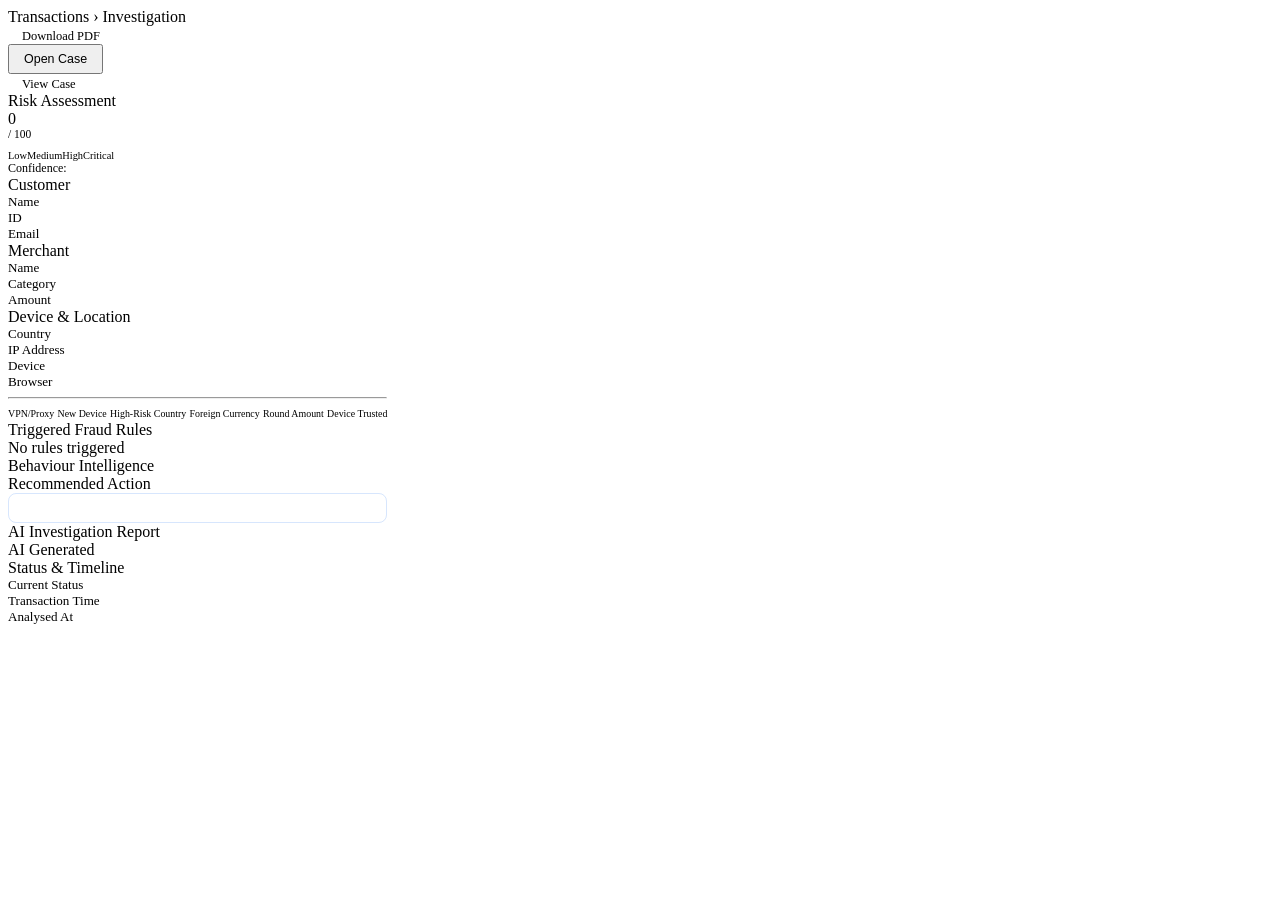
<file: target/classes/templates/transactions/detail.html>
<!DOCTYPE html>
<html lang="en" xmlns:th="http://www.thymeleaf.org">
<head th:replace="~{fragments/layout :: head('Investigate')}"></head>
<body style="display:flex;">
<div th:replace="~{fragments/layout :: sidebar}"></div>
<div class="main-content">
    <div class="topbar">
        <div>
            <div class="topbar-title" th:text="${transaction.transactionId}"></div>
            <div class="topbar-breadcrumb">
                <a th:href="@{/transactions}" style="color:var(--text-secondary);text-decoration:none;">Transactions</a>
                &rsaquo; Investigation
            </div>
        </div>
        <div class="ms-auto d-flex gap-2 align-items-center">
            <span class="risk-badge" th:if="${transaction.riskLevel != null}"
                  th:classappend="'risk-' + ${transaction.riskLevel}"
                  th:text="${transaction.riskLevel}"></span>
            <a th:href="@{/reports/transaction/{id}/pdf(id=${transaction.transactionId})}"
               class="btn-outline-custom" style="padding:6px 14px;font-size:0.78rem;" target="_blank">
                <i class="bi bi-file-earmark-pdf"></i> Download PDF
            </a>
            <form th:action="@{/transactions/{id}/open-case(id=${transaction.transactionId})}" method="post" th:if="${!hasCase}">
                <button type="submit" class="btn-primary-custom" style="padding:6px 14px;font-size:0.78rem;">
                    <i class="bi bi-folder-plus"></i> Open Case
                </button>
            </form>
            <a th:href="@{/cases}" th:if="${hasCase}" class="btn-outline-custom" style="padding:6px 14px;font-size:0.78rem;">
                <i class="bi bi-folder2-open"></i> View Case
            </a>
        </div>
    </div>

    <div class="page-content">
        <div th:if="${success}" class="alert-custom alert-success"><i class="bi bi-check-circle-fill"></i> <span th:text="${success}"></span></div>
        <div th:if="${error}" class="alert-custom alert-error"><i class="bi bi-exclamation-triangle-fill"></i> <span th:text="${error}"></span></div>

        <div class="row g-3">
            <!-- LEFT COL -->
            <div class="col-lg-4">
                <!-- Risk Score -->
                <div class="card-dark mb-3">
                    <div class="section-title">Risk Assessment</div>
                    <div class="text-center py-2">
                        <div th:style="'font-size:3.5rem;font-weight:900;line-height:1;color:' + (${transaction.riskScore != null && transaction.riskScore >= 80} ? '#ef4444' : (${transaction.riskScore != null && transaction.riskScore >= 60} ? '#f97316' : (${transaction.riskScore != null && transaction.riskScore >= 35} ? '#f59e0b' : '#10b981')))"
                             th:text="${transaction.riskScore != null ? transaction.riskScore : '?'}">0</div>
                        <div style="font-size:0.72rem;color:var(--text-secondary);">/ 100</div>
                        <span class="risk-badge mt-2 d-inline-flex" th:if="${transaction.riskLevel != null}"
                              th:classappend="'risk-' + ${transaction.riskLevel}"
                              th:text="${transaction.riskLevel}"></span>
                    </div>
                    <div class="risk-bar mt-2" style="height:10px;">
                        <div class="risk-bar-fill" th:attr="data-score=${transaction.riskScore != null ? transaction.riskScore : 0}" style="height:10px;"></div>
                    </div>
                    <div class="d-flex justify-content-between mt-1" style="font-size:0.65rem;color:var(--text-muted);">
                        <span>Low</span><span>Medium</span><span>High</span><span>Critical</span>
                    </div>
                    <div th:if="${transaction.confidence != null}" class="mt-2" style="font-size:0.75rem;color:var(--text-secondary);">
                        Confidence: <strong th:text="${#numbers.formatDecimal(transaction.confidence * 100, 1, 1) + '%'}" style="color:var(--text-primary);"></strong>
                    </div>
                </div>

                <!-- Customer -->
                <div class="card-dark mb-3">
                    <div class="section-title">Customer</div>
                    <div class="d-flex flex-column gap-2" style="font-size:0.82rem;">
                        <div class="d-flex justify-content-between">
                            <span style="color:var(--text-secondary);">Name</span>
                            <span th:text="${transaction.customerName}"></span>
                        </div>
                        <div class="d-flex justify-content-between">
                            <span style="color:var(--text-secondary);">ID</span>
                            <span class="mono" th:text="${transaction.customerId}"></span>
                        </div>
                        <div class="d-flex justify-content-between">
                            <span style="color:var(--text-secondary);">Email</span>
                            <span th:text="${transaction.customerEmail}" style="font-size:0.75rem;"></span>
                        </div>
                    </div>
                </div>

                <!-- Merchant -->
                <div class="card-dark mb-3">
                    <div class="section-title">Merchant</div>
                    <div class="d-flex flex-column gap-2" style="font-size:0.82rem;">
                        <div class="d-flex justify-content-between">
                            <span style="color:var(--text-secondary);">Name</span>
                            <span th:text="${transaction.merchantName}"></span>
                        </div>
                        <div class="d-flex justify-content-between">
                            <span style="color:var(--text-secondary);">Category</span>
                            <span th:text="${transaction.merchantCategory}"></span>
                        </div>
                        <div class="d-flex justify-content-between">
                            <span style="color:var(--text-secondary);">Amount</span>
                            <span style="font-weight:700;" th:text="${#numbers.formatDecimal(transaction.amount,1,2) + ' ' + transaction.currency}"></span>
                        </div>
                    </div>
                </div>

                <!-- Device / Location -->
                <div class="card-dark mb-3">
                    <div class="section-title">Device &amp; Location</div>
                    <div class="d-flex flex-column gap-2" style="font-size:0.82rem;">
                        <div class="d-flex justify-content-between">
                            <span style="color:var(--text-secondary);">Country</span>
                            <span th:text="${transaction.country}"></span>
                        </div>
                        <div class="d-flex justify-content-between">
                            <span style="color:var(--text-secondary);">IP Address</span>
                            <span class="mono" style="font-size:0.75rem;" th:text="${transaction.ipAddress}"></span>
                        </div>
                        <div class="d-flex justify-content-between">
                            <span style="color:var(--text-secondary);">Device</span>
                            <span th:text="${transaction.deviceType}"></span>
                        </div>
                        <div class="d-flex justify-content-between">
                            <span style="color:var(--text-secondary);">Browser</span>
                            <span th:text="${transaction.browser}"></span>
                        </div>
                        <hr class="divider"/>
                        <div class="d-flex gap-2 flex-wrap">
                            <span th:if="${transaction.vpn}" class="risk-badge risk-HIGH" style="font-size:0.62rem;">VPN/Proxy</span>
                            <span th:if="${transaction.newDevice}" class="risk-badge risk-HIGH" style="font-size:0.62rem;">New Device</span>
                            <span th:if="${transaction.highRiskCountry}" class="risk-badge risk-HIGH" style="font-size:0.62rem;">High-Risk Country</span>
                            <span th:if="${transaction.foreignCurrency}" class="risk-badge risk-MEDIUM" style="font-size:0.62rem;">Foreign Currency</span>
                            <span th:if="${transaction.roundAmount}" class="risk-badge risk-MEDIUM" style="font-size:0.62rem;">Round Amount</span>
                            <span th:if="${!transaction.vpn && !transaction.newDevice && !transaction.highRiskCountry}" 
                                  class="risk-badge risk-LOW" style="font-size:0.62rem;">Device Trusted</span>
                        </div>
                    </div>
                </div>
            </div>

            <!-- RIGHT COL -->
            <div class="col-lg-8">
                <!-- Triggered Rules -->
                <div class="card-dark mb-3">
                    <div class="section-title">Triggered Fraud Rules</div>
                    <div th:if="${transaction.triggeredRules != null && !transaction.triggeredRules.isEmpty()}">
                        <div class="d-flex flex-wrap gap-2">
                            <span th:each="rule : ${#strings.arraySplit(transaction.triggeredRules, ',')}"
                                  class="risk-badge risk-HIGH" style="font-size:0.72rem;" th:text="${#strings.trim(rule)}"></span>
                        </div>
                    </div>
                    <div th:if="${transaction.triggeredRules == null || transaction.triggeredRules.isEmpty()}">
                        <span class="risk-badge risk-LOW">No rules triggered</span>
                    </div>
                </div>

                <!-- Behaviour Findings -->
                <div class="card-dark mb-3">
                    <div class="section-title">Behaviour Intelligence</div>
                    <p style="font-size:0.82rem;color:var(--text-secondary);line-height:1.7;margin:0;"
                       th:text="${transaction.behaviourFindings != null ? transaction.behaviourFindings : 'No behaviour analysis available.'}"></p>
                </div>

                <!-- Recommended Action -->
                <div class="card-dark mb-3" th:if="${transaction.recommendedAction != null}">
                    <div class="section-title">Recommended Action</div>
                    <div style="background:var(--accent-blue-dim);border:1px solid rgba(59,130,246,0.2);border-radius:8px;padding:14px;">
                        <i class="bi bi-lightning-charge-fill text-accent-blue me-2"></i>
                        <span style="font-size:0.84rem;color:var(--text-primary);" th:text="${transaction.recommendedAction}"></span>
                    </div>
                </div>

                <!-- AI Investigation Report -->
                <div class="card-dark mb-3">
                    <div class="d-flex align-items-center justify-content-between mb-3">
                        <div class="section-title mb-0">AI Investigation Report</div>
                        <span class="ai-badge"><i class="bi bi-robot"></i> AI Generated</span>
                    </div>
                    <div class="ai-summary" th:text="${transaction.aiSummary != null ? transaction.aiSummary : 'AI investigation report will appear here after analysis.'}"></div>
                </div>

                <!-- Status + Time -->
                <div class="card-dark">
                    <div class="section-title">Status &amp; Timeline</div>
                    <div class="row g-3" style="font-size:0.82rem;">
                        <div class="col-6">
                            <span style="color:var(--text-secondary);">Current Status</span><br/>
                            <span class="status-badge mt-1" th:classappend="'status-' + ${transaction.status}" th:text="${transaction.status}"></span>
                        </div>
                        <div class="col-6">
                            <span style="color:var(--text-secondary);">Transaction Time</span><br/>
                            <span th:text="${#temporals.format(transaction.transactionTime, 'dd MMM yyyy HH:mm:ss')}"></span>
                        </div>
                        <div class="col-6" th:if="${transaction.analysedAt != null}">
                            <span style="color:var(--text-secondary);">Analysed At</span><br/>
                            <span th:text="${#temporals.format(transaction.analysedAt, 'dd MMM yyyy HH:mm:ss')}"></span>
                        </div>
                    </div>
                </div>
            </div>
        </div>
    </div>
</div>
<div th:replace="~{fragments/layout :: scripts}"></div>
</body>
</html>
</file>
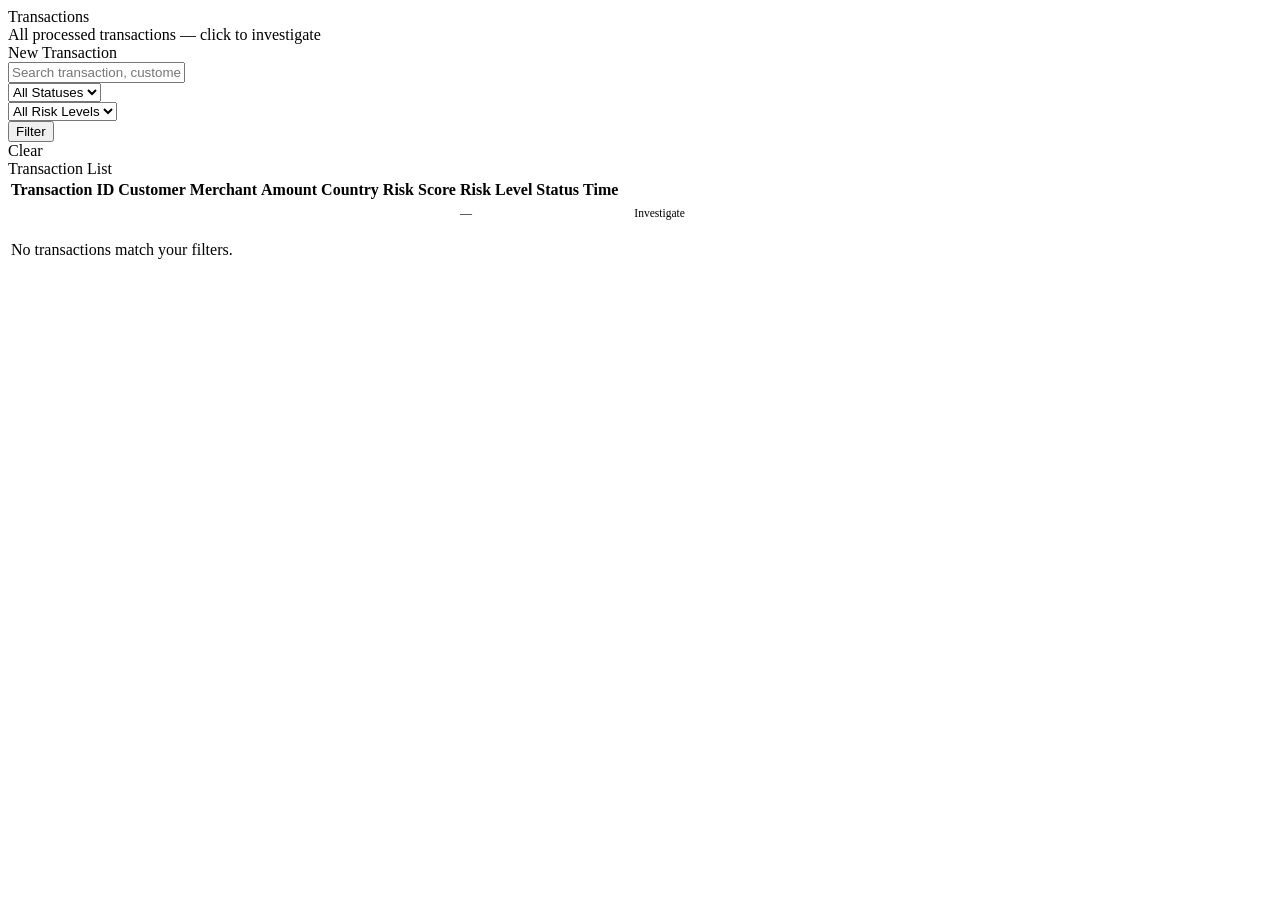
<file: target/classes/templates/transactions/list.html>
<!DOCTYPE html>
<html lang="en" xmlns:th="http://www.thymeleaf.org">
<head th:replace="~{fragments/layout :: head('Transactions')}"></head>
<body style="display:flex;">
<div th:replace="~{fragments/layout :: sidebar}"></div>
<div class="main-content">
    <div class="topbar">
        <div>
            <div class="topbar-title">Transactions</div>
            <div class="topbar-breadcrumb">All processed transactions — click to investigate</div>
        </div>
        <div class="ms-auto">
            <a th:href="@{/transactions/new}" class="btn-primary-custom">
                <i class="bi bi-plus-lg"></i> New Transaction
            </a>
        </div>
    </div>
    <div class="page-content">
        <div th:if="${success}" class="alert-custom alert-success"><i class="bi bi-check-circle-fill"></i> <span th:text="${success}"></span></div>

        <!-- Filters -->
        <div class="card-dark mb-4">
            <form method="get" th:action="@{/transactions}" class="row g-2 align-items-end">
                <div class="col-md-4">
                    <input type="text" name="search" th:value="${search}" class="form-control-dark w-100" placeholder="Search transaction, customer, merchant..."/>
                </div>
                <div class="col-md-2">
                    <select name="status" class="form-select-dark w-100">
                        <option value="">All Statuses</option>
                        <option th:each="s : ${statuses}" th:value="${s}" th:text="${s}" th:selected="${selectedStatus == s.name()}"></option>
                    </select>
                </div>
                <div class="col-md-2">
                    <select name="riskLevel" class="form-select-dark w-100">
                        <option value="">All Risk Levels</option>
                        <option th:each="r : ${riskLevels}" th:value="${r}" th:text="${r}" th:selected="${selectedRiskLevel == r.name()}"></option>
                    </select>
                </div>
                <div class="col-md-2">
                    <button type="submit" class="btn-primary-custom w-100 justify-content-center">
                        <i class="bi bi-search"></i> Filter
                    </button>
                </div>
                <div class="col-md-2">
                    <a th:href="@{/transactions}" class="btn-outline-custom w-100 justify-content-center">Clear</a>
                </div>
            </form>
        </div>

        <!-- Table -->
        <div class="card-dark">
            <div class="card-header-custom">
                <div>
                    <span class="card-title">Transaction List</span>
                    <span class="card-subtitle ms-2" th:text="'(' + ${transactions.totalElements} + ' results)'"></span>
                </div>
            </div>
            <div style="overflow-x:auto;">
                <table class="table-dark-custom">
                    <thead>
                    <tr>
                        <th>Transaction ID</th>
                        <th>Customer</th>
                        <th>Merchant</th>
                        <th>Amount</th>
                        <th>Country</th>
                        <th>Risk Score</th>
                        <th>Risk Level</th>
                        <th>Status</th>
                        <th>Time</th>
                        <th></th>
                    </tr>
                    </thead>
                    <tbody>
                    <tr th:each="tx : ${transactions.content}">
                        <td><span class="txn-id" th:text="${tx.transactionId}"></span></td>
                        <td>
                            <div style="font-size:0.82rem;font-weight:500;" th:text="${tx.customerName}"></div>
                            <div style="font-size:0.68rem;color:var(--text-muted);" th:text="${tx.customerId}"></div>
                        </td>
                        <td>
                            <div style="font-size:0.82rem;" th:text="${tx.merchantName}"></div>
                            <div style="font-size:0.68rem;color:var(--text-muted);" th:text="${tx.merchantCategory}"></div>
                        </td>
                        <td style="font-weight:600;" th:text="${#numbers.formatDecimal(tx.amount,1,2) + ' ' + tx.currency}"></td>
                        <td>
                            <span th:text="${tx.country}" style="font-size:0.82rem;"></span>
                            <span th:if="${tx.highRiskCountry}" class="ms-1" style="font-size:0.65rem;color:var(--accent-red);" title="High-risk country"><i class="bi bi-exclamation-triangle-fill"></i></span>
                        </td>
                        <td>
                            <div class="risk-bar-wrapper">
                                <div class="risk-bar">
                                    <div class="risk-bar-fill" th:attr="data-score=${tx.riskScore != null ? tx.riskScore : 0}"></div>
                                </div>
                                <div class="risk-bar-score" th:attr="data-score=${tx.riskScore != null ? tx.riskScore : 0}" th:text="${tx.riskScore != null ? tx.riskScore + '/100' : 'N/A'}"></div>
                            </div>
                        </td>
                        <td>
                            <span class="risk-badge" th:if="${tx.riskLevel != null}" th:classappend="'risk-' + ${tx.riskLevel}" th:text="${tx.riskLevel}"></span>
                            <span th:if="${tx.riskLevel == null}" style="color:var(--text-muted);font-size:0.75rem;">—</span>
                        </td>
                        <td>
                            <span class="status-badge" th:classappend="'status-' + ${tx.status}" th:text="${tx.status}"></span>
                        </td>
                        <td style="font-size:0.72rem;color:var(--text-muted);" th:text="${#temporals.format(tx.transactionTime, 'dd MMM HH:mm')}"></td>
                        <td>
                            <a th:href="@{/transactions/{id}(id=${tx.transactionId})}" class="btn-outline-custom" style="padding:4px 12px;font-size:0.72rem;">
                                <i class="bi bi-search"></i> Investigate
                            </a>
                        </td>
                    </tr>
                    <tr th:if="${transactions.content.isEmpty()}">
                        <td colspan="10">
                            <div class="empty-state">
                                <i class="bi bi-arrow-left-right"></i>
                                <p>No transactions match your filters.</p>
                            </div>
                        </td>
                    </tr>
                    </tbody>
                </table>
            </div>

            <!-- Pagination -->
            <div class="d-flex justify-content-between align-items-center mt-3" style="font-size:0.75rem;color:var(--text-secondary);">
                <span th:text="'Page ' + (${currentPage}+1) + ' of ' + ${transactions.totalPages}"></span>
                <div class="pagination-custom">
                    <a th:href="@{/transactions(page=${currentPage-1},status=${selectedStatus},riskLevel=${selectedRiskLevel},search=${search})}"
                       class="page-btn" th:classappend="${currentPage == 0} ? 'disabled'">
                        <i class="bi bi-chevron-left"></i>
                    </a>
                    <a th:href="@{/transactions(page=${currentPage+1},status=${selectedStatus},riskLevel=${selectedRiskLevel},search=${search})}"
                       class="page-btn" th:classappend="${currentPage + 1 >= transactions.totalPages} ? 'disabled'">
                        <i class="bi bi-chevron-right"></i>
                    </a>
                </div>
            </div>
        </div>
    </div>
</div>
<div th:replace="~{fragments/layout :: scripts}"></div>
</body>
</html>
</file>
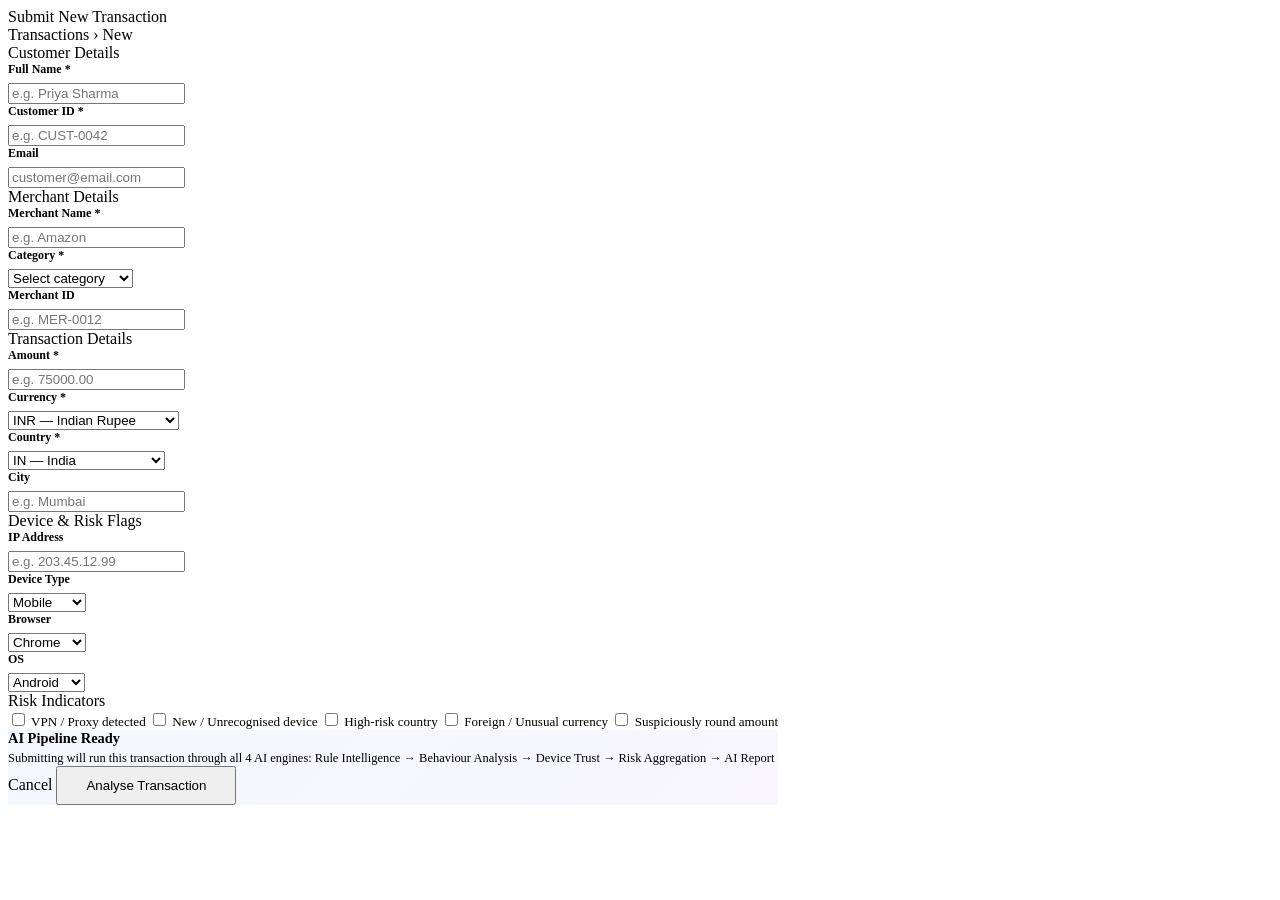
<file: target/classes/templates/transactions/new.html>
<!DOCTYPE html>
<html lang="en" xmlns:th="http://www.thymeleaf.org">
<head th:replace="~{fragments/layout :: head('New Transaction')}"></head>
<body style="display:flex;">
<div th:replace="~{fragments/layout :: sidebar}"></div>
<div class="main-content">
    <div class="topbar">
        <div>
            <div class="topbar-title">Submit New Transaction</div>
            <div class="topbar-breadcrumb">
                <a th:href="@{/transactions}" style="color:var(--text-secondary);text-decoration:none;">Transactions</a>
                &rsaquo; New
            </div>
        </div>
    </div>

    <div class="page-content">
        <div th:if="${error}" class="alert-custom alert-error"><i class="bi bi-exclamation-triangle-fill"></i> <span th:text="${error}"></span></div>

        <form th:action="@{/transactions/new}" method="post">

            <div class="row g-3">

                <!-- Customer Details -->
                <div class="col-lg-6">
                    <div class="card-dark h-100">
                        <div class="section-title">Customer Details</div>
                        <div class="row g-3">
                            <div class="col-12">
                                <label class="field-label">Full Name *</label>
                                <input type="text" name="customerName" class="form-control-dark w-100"
                                       placeholder="e.g. Priya Sharma" required th:value="${form?.customerName}"/>
                            </div>
                            <div class="col-6">
                                <label class="field-label">Customer ID *</label>
                                <input type="text" name="customerId" class="form-control-dark w-100"
                                       placeholder="e.g. CUST-0042" required th:value="${form?.customerId}"/>
                            </div>
                            <div class="col-6">
                                <label class="field-label">Email</label>
                                <input type="email" name="customerEmail" class="form-control-dark w-100"
                                       placeholder="customer@email.com" th:value="${form?.customerEmail}"/>
                            </div>
                        </div>
                    </div>
                </div>

                <!-- Merchant Details -->
                <div class="col-lg-6">
                    <div class="card-dark h-100">
                        <div class="section-title">Merchant Details</div>
                        <div class="row g-3">
                            <div class="col-12">
                                <label class="field-label">Merchant Name *</label>
                                <input type="text" name="merchantName" class="form-control-dark w-100"
                                       placeholder="e.g. Amazon" required th:value="${form?.merchantName}"/>
                            </div>
                            <div class="col-6">
                                <label class="field-label">Category *</label>
                                <select name="merchantCategory" class="form-select-dark w-100" required>
                                    <option value="">Select category</option>
                                    <option value="E_COMMERCE">E-Commerce</option>
                                    <option value="ENTERTAINMENT">Entertainment</option>
                                    <option value="FOOD">Food &amp; Dining</option>
                                    <option value="TRANSPORT">Transport</option>
                                    <option value="TECHNOLOGY">Technology</option>
                                    <option value="RETAIL">Retail</option>
                                    <option value="GAMING">Gaming</option>
                                    <option value="CRYPTO">Crypto Exchange</option>
                                    <option value="WIRE_TRANSFER">Wire Transfer</option>
                                    <option value="GAMBLING">Gambling</option>
                                    <option value="MONEY_SERVICE">Money Service</option>
                                    <option value="OTHER">Other</option>
                                </select>
                            </div>
                            <div class="col-6">
                                <label class="field-label">Merchant ID</label>
                                <input type="text" name="merchantId" class="form-control-dark w-100"
                                       placeholder="e.g. MER-0012" th:value="${form?.merchantId}"/>
                            </div>
                        </div>
                    </div>
                </div>

                <!-- Transaction Details -->
                <div class="col-lg-6">
                    <div class="card-dark h-100">
                        <div class="section-title">Transaction Details</div>
                        <div class="row g-3">
                            <div class="col-6">
                                <label class="field-label">Amount *</label>
                                <input type="number" name="amount" step="0.01" min="0.01" class="form-control-dark w-100"
                                       placeholder="e.g. 75000.00" required th:value="${form?.amount}"/>
                            </div>
                            <div class="col-6">
                                <label class="field-label">Currency *</label>
                                <select name="currency" class="form-select-dark w-100" required>
                                    <option value="INR">INR — Indian Rupee</option>
                                    <option value="USD">USD — US Dollar</option>
                                    <option value="GBP">GBP — British Pound</option>
                                    <option value="EUR">EUR — Euro</option>
                                    <option value="AED">AED — UAE Dirham</option>
                                    <option value="SGD">SGD — Singapore Dollar</option>
                                    <option value="BTC">BTC — Bitcoin</option>
                                </select>
                            </div>
                            <div class="col-6">
                                <label class="field-label">Country *</label>
                                <select name="country" class="form-select-dark w-100" required>
                                    <option value="IN">IN — India</option>
                                    <option value="US">US — United States</option>
                                    <option value="GB">GB — United Kingdom</option>
                                    <option value="AE">AE — UAE</option>
                                    <option value="SG">SG — Singapore</option>
                                    <option value="NG">NG — Nigeria</option>
                                    <option value="RU">RU — Russia</option>
                                    <option value="CN">CN — China</option>
                                    <option value="BR">BR — Brazil</option>
                                    <option value="KP">KP — North Korea</option>
                                    <option value="IR">IR — Iran</option>
                                    <option value="OTHER">OTHER</option>
                                </select>
                            </div>
                            <div class="col-6">
                                <label class="field-label">City</label>
                                <input type="text" name="city" class="form-control-dark w-100"
                                       placeholder="e.g. Mumbai" th:value="${form?.city}"/>
                            </div>
                        </div>
                    </div>
                </div>

                <!-- Device & Risk Flags -->
                <div class="col-lg-6">
                    <div class="card-dark h-100">
                        <div class="section-title">Device &amp; Risk Flags</div>
                        <div class="row g-3">
                            <div class="col-6">
                                <label class="field-label">IP Address</label>
                                <input type="text" name="ipAddress" class="form-control-dark w-100"
                                       placeholder="e.g. 203.45.12.99" th:value="${form?.ipAddress}"/>
                            </div>
                            <div class="col-6">
                                <label class="field-label">Device Type</label>
                                <select name="deviceType" class="form-select-dark w-100">
                                    <option value="Mobile">Mobile</option>
                                    <option value="Desktop">Desktop</option>
                                    <option value="Tablet">Tablet</option>
                                    <option value="Unknown">Unknown</option>
                                </select>
                            </div>
                            <div class="col-6">
                                <label class="field-label">Browser</label>
                                <select name="browser" class="form-select-dark w-100">
                                    <option value="Chrome">Chrome</option>
                                    <option value="Safari">Safari</option>
                                    <option value="Firefox">Firefox</option>
                                    <option value="Edge">Edge</option>
                                    <option value="Unknown">Unknown</option>
                                </select>
                            </div>
                            <div class="col-6">
                                <label class="field-label">OS</label>
                                <select name="os" class="form-select-dark w-100">
                                    <option value="Android">Android</option>
                                    <option value="iOS">iOS</option>
                                    <option value="Windows">Windows</option>
                                    <option value="macOS">macOS</option>
                                    <option value="Linux">Linux</option>
                                </select>
                            </div>
                        </div>

                        <!-- Risk flag checkboxes -->
                        <div class="mt-3">
                            <div class="section-title">Risk Indicators</div>
                            <div class="d-flex flex-column gap-2">
                                <label class="d-flex align-items-center gap-2" style="cursor:pointer;font-size:0.82rem;">
                                    <input type="checkbox" name="vpn" value="true" style="accent-color:var(--accent-blue);"/>
                                    <span style="color:var(--text-secondary);">VPN / Proxy detected</span>
                                </label>
                                <label class="d-flex align-items-center gap-2" style="cursor:pointer;font-size:0.82rem;">
                                    <input type="checkbox" name="newDevice" value="true" style="accent-color:var(--accent-blue);"/>
                                    <span style="color:var(--text-secondary);">New / Unrecognised device</span>
                                </label>
                                <label class="d-flex align-items-center gap-2" style="cursor:pointer;font-size:0.82rem;">
                                    <input type="checkbox" name="highRiskCountry" value="true" style="accent-color:var(--accent-blue);"/>
                                    <span style="color:var(--text-secondary);">High-risk country</span>
                                </label>
                                <label class="d-flex align-items-center gap-2" style="cursor:pointer;font-size:0.82rem;">
                                    <input type="checkbox" name="foreignCurrency" value="true" style="accent-color:var(--accent-blue);"/>
                                    <span style="color:var(--text-secondary);">Foreign / Unusual currency</span>
                                </label>
                                <label class="d-flex align-items-center gap-2" style="cursor:pointer;font-size:0.82rem;">
                                    <input type="checkbox" name="roundAmount" value="true" style="accent-color:var(--accent-blue);"/>
                                    <span style="color:var(--text-secondary);">Suspiciously round amount</span>
                                </label>
                            </div>
                        </div>
                    </div>
                </div>

                <!-- Submit -->
                <div class="col-12">
                    <div class="card-dark" style="background:linear-gradient(135deg,rgba(59,130,246,0.06),rgba(139,92,246,0.06));border-color:rgba(59,130,246,0.2);">
                        <div class="d-flex align-items-center gap-4">
                            <div>
                                <div style="font-size:0.9rem;font-weight:700;color:var(--text-primary);">
                                    <i class="bi bi-robot me-2 text-accent-blue"></i>AI Pipeline Ready
                                </div>
                                <div style="font-size:0.78rem;color:var(--text-secondary);margin-top:4px;">
                                    Submitting will run this transaction through all 4 AI engines: Rule Intelligence → Behaviour Analysis → Device Trust → Risk Aggregation → AI Report
                                </div>
                            </div>
                            <div class="ms-auto d-flex gap-2">
                                <a th:href="@{/transactions}" class="btn-outline-custom">Cancel</a>
                                <button type="submit" class="btn-primary-custom" style="padding:10px 28px;">
                                    <i class="bi bi-lightning-charge-fill"></i> Analyse Transaction
                                </button>
                            </div>
                        </div>
                    </div>
                </div>

            </div>
        </form>
    </div>
</div>
<div th:replace="~{fragments/layout :: scripts}"></div>
<style>
.field-label { font-size:0.75rem; font-weight:600; color:var(--text-secondary); display:block; margin-bottom:6px; }
</style>
</body>
</html>
</file>
